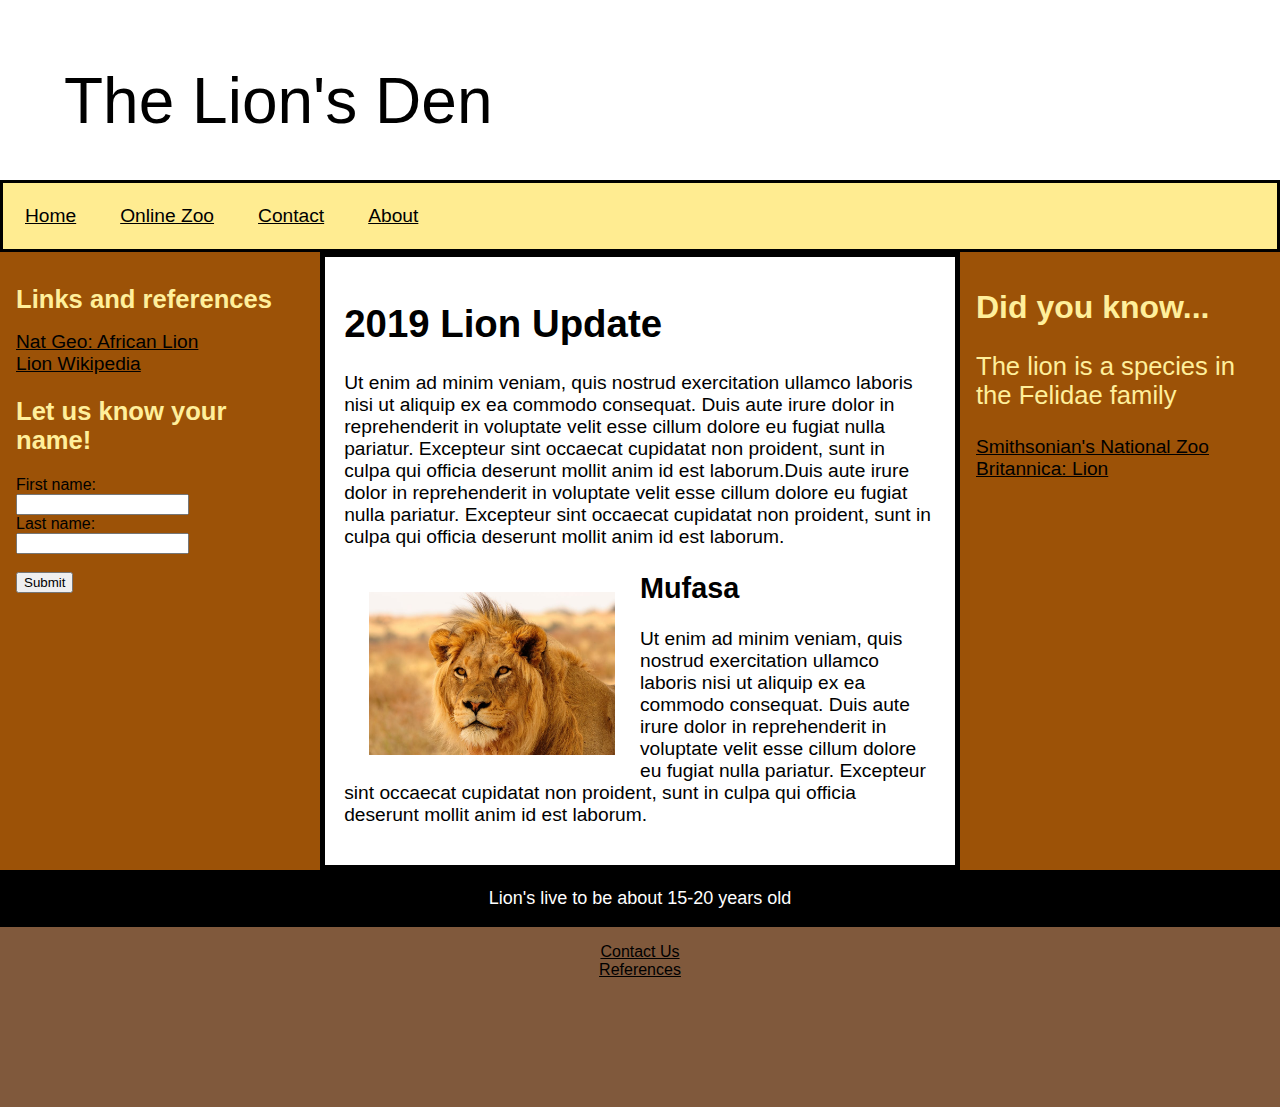
<file: index.html>
<!DOCTYPE html>
<html>
  <meta name="viewport" content="width=device-width, initial-scale=1.0"> 
    <head>
      <title>Lion's Den</title>
        <link rel="stylesheet" href="css/app.css"> 
    </head>
    <body>
      
      <header  style="padding-bottom: 8%">The Lion's Den</header> 
        <div id="divStyle">
          <ul>
              <li><a href="index.html">Home</a></li>
              <li><a href="onlinezoo.html">Online Zoo</a></li>
              <li><a href="contactUs.html">Contact</a></li>
              <li><a href="about.html">About</a></li>
              
          </ul>
        </div>
        <div id="main">
          <article style="font-size: 1.5vw; border: 5px solid black; font-family: "> 
            
            <h1 style="font-family: Arial, Helvetica, sans-serif">2019 Lion Update</h1>
            <p style="font-family: Arial, Helvetica, sans-serif "> Ut enim ad minim veniam, quis nostrud exercitation ullamco laboris nisi ut aliquip ex ea commodo consequat. Duis aute irure dolor in reprehenderit in voluptate velit esse cillum dolore eu fugiat nulla pariatur. Excepteur sint occaecat cupidatat non proident, sunt in culpa qui officia deserunt mollit anim id est laborum.Duis aute irure dolor in reprehenderit in voluptate velit esse cillum dolore eu fugiat nulla pariatur. Excepteur sint occaecat cupidatat non proident, sunt in culpa qui officia deserunt mollit anim id est laborum.</p>
           <img src="Images/img_lion.jpg" align="left" alt="Lion" style="width:50%;padding: 25px">
           <h2 style="font-family: Arial, Helvetica, sans-serif"> Mufasa</h2>
           <p style="font-family: Arial, Helvetica, sans-serif">Ut enim ad minim veniam, quis nostrud exercitation ullamco laboris nisi ut aliquip ex ea commodo consequat. Duis aute irure dolor in reprehenderit in voluptate velit esse cillum dolore eu fugiat nulla pariatur. Excepteur sint occaecat cupidatat non proident, sunt in culpa qui officia deserunt mollit anim id est laborum. </p>
          </article>
          <nav>
          <h1 style="font-size: 2.0vw;color: #FFEF9B; font-family: Arial, Helvetica, sans-serif">Links and references</h1> 
          <a href="https://www.nationalgeographic.com/animals/mammals/a/african-lion/" style="font-size: 1.5vw">Nat Geo: African Lion</a>
          <br><a href="https://en.wikipedia.org/wiki/Lion"style="font-size: 1.5vw">Lion Wikipedia</a><br>

          <h2 style="font-size: 2.0vw;color:#FFEF9B; font-family: Arial, Helvetica, sans-serif">Let us know your name!</h2>
          <form action="/action_page.php">
            First name:<br>
            <input style="font-size: 1vw" type="text" name="firstname" ><br>
            Last name:<br>
            <input style="font-size: 1vw" type="text" name="lastname" ><br><br>
            <input type="submit" value="Submit">
          </form>
          </nav>
          <aside>
            <h1 style="font-size: 2.5vw;color:#FFEF9B">Did you know...</h1>
            <p style="font-size: 2vw;color: #FFEF9B">The lion is a species in the Felidae family</p>
            <a href="https://nationalzoo.si.edu/animals/lion" style="font-size: 1.5vw" >Smithsonian's National Zoo</a>
            <a href="https://www.britannica.com/animal/lion" style="font-size: 1.5vw" >Britannica: Lion</a>

          
        </aside>
        </div>
        <div id="Test">
            <address>
          

            </address>
            
            <p>Lion's live to be about 15-20 years old</p>
        </div>
        <footer><a href="contactUs.html">Contact Us</a><br>
          <a href="https://en.wikipedia.org/wiki/Lion" target="_blank">References</a></footer>
      </body>
</html>
</file>
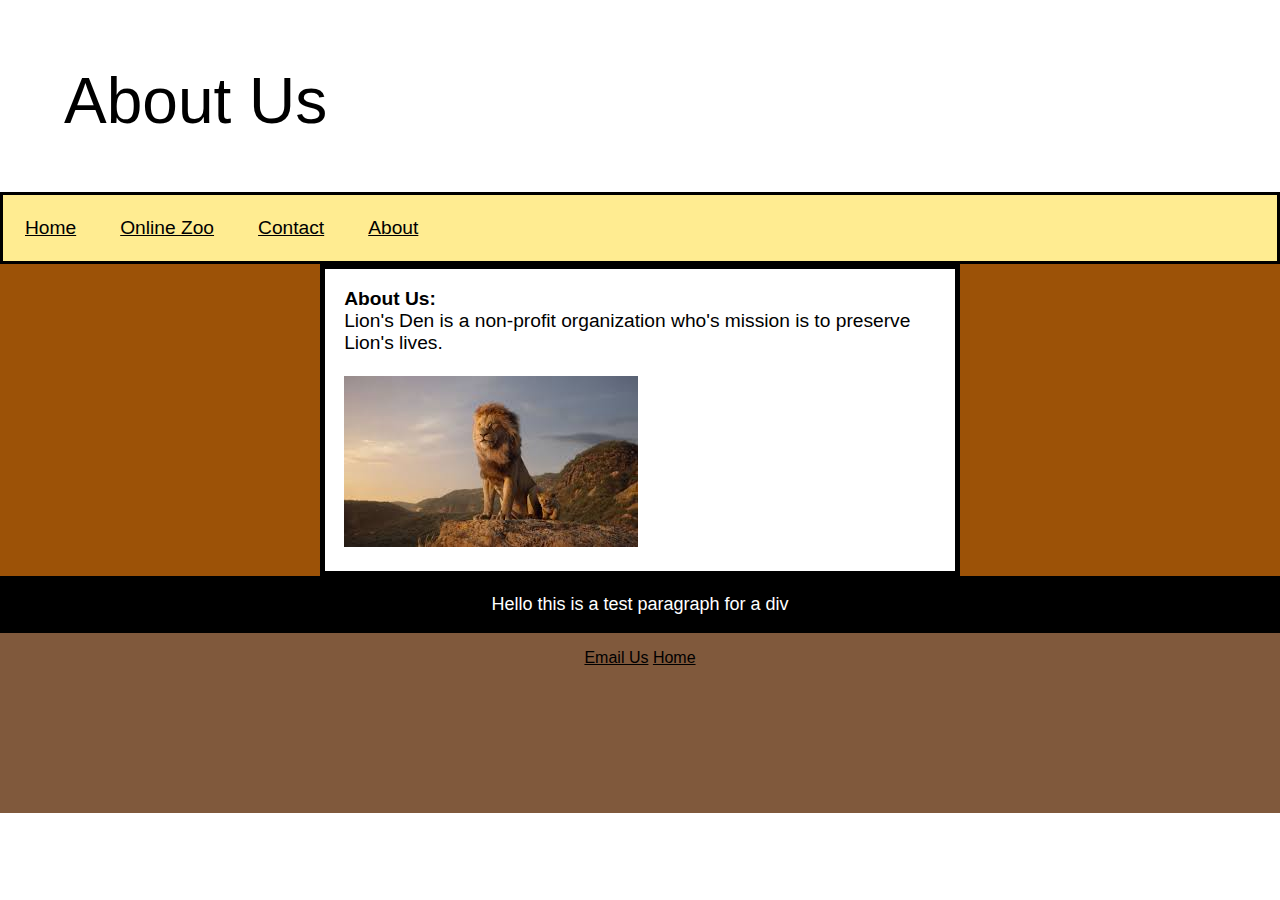
<file: about.html>
<!DOCTYPE html>
<html>
  <meta name="viewport" content="width=device-width, initial-scale=1.0"> 
    <head>
      <title>About</title>
        <link rel="stylesheet" href="css/app.css"> 
    </head>
    <body>
       
      <header  style="padding-bottom: 10%">About Us</header>

      <div id="divStyle">
          <ul>
              <li><a href="index.html">Home</a></li>
              <li><a href="onlinezoo.html">Online Zoo</a></li>
              <li><a href="contactUs.html">Contact</a></li>
              <li><a href="about.html">About</a></li>
          </ul>
        </div>


        <div id="main">
          <article style="font-size: 1.5vw; border: 5px solid black;"> <strong> About Us:</strong><br> 
            Lion's Den is a non-profit organization who's mission is to preserve Lion's lives. <br><br>
            
            <img src="Images/Mufasa.jpeg">
          </article>
          
        <nav></nav>
        <aside>
         
        </aside>
        </div>
        <div id="Test">
            <address>
             

            </address>
            <p>Hello this is a test paragraph for a div</p>
        </div>
        <footer> <a href="mailto:garretlisto@gmail.com">Email Us</a>
          <a href="index.html">Home</a></footer>
      </body>
</html>
</file>
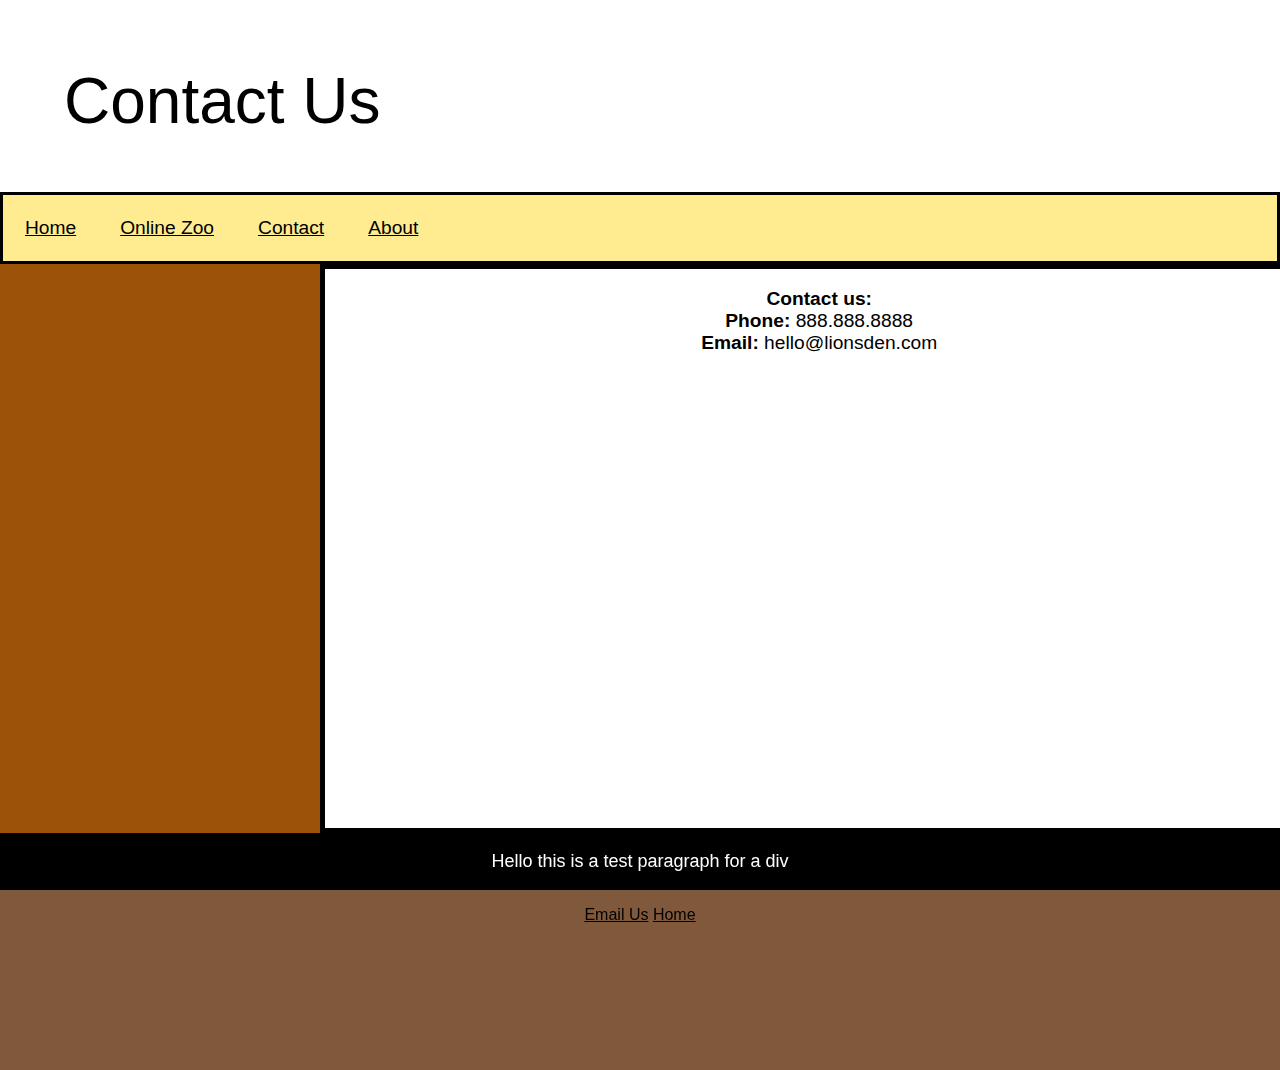
<file: contactUs.html>
<!DOCTYPE html>
<html>
  <meta name="viewport" content="width=device-width, initial-scale=1.0"> 
    <head>
      <title>Contact Us</title>
        <link rel="stylesheet" href="css/app.css"> 
    </head>
    <body>
       
      <header  style="padding-bottom: 10%">Contact Us</header>

      <div id="divStyle">
          <ul>
              <li><a href="index.html">Home</a></li>
              <li><a href="onlinezoo.html">Online Zoo</a></li>
              <li><a href="contactUs.html">Contact</a></li>
              <li><a href="about.html">About</a></li>
          </ul>
        </div>


        <div id="main">
          <article style="font-size: 1.5vw; border: 5px solid black;text-align: center"><strong> Contact us:</strong> <br> 
            <strong>Phone: </strong>888.888.8888 <br>
            <strong>Email:</strong>  hello@lionsden.com
            <iframe style="padding: 50px" src="https://www.google.com/maps/embed?pb=!1m18!1m12!1m3!1d3095.779536818443!2d-84.5133062844299!3d39.11148914190062!2m3!1f0!2f0!3f0!3m2!1i1024!2i768!4f13.1!3m3!1m2!1s0x8841b3e32f4be83b%3A0x9fe69eb0f0537555!2s222%20E%2014th%20St%2C%20Cincinnati%2C%20OH%2045202!5e0!3m2!1sen!2sus!4v1567793363151!5m2!1sen!2sus" width="950" height="450" frameborder="0" style="border:0;" allowfullscreen=""></iframe>

          </article>
        <nav></nav>
        <aside>
         
        </aside>
        </div>
        <div id="Test">
            <address>
             

            </address>
            <p>Hello this is a test paragraph for a div</p>
        </div>
        <footer> <a href="mailto:garretlisto@gmail.com">Email Us</a>
          <a href="index.html">Home</a></footer>
      </body>
</html>
</file>
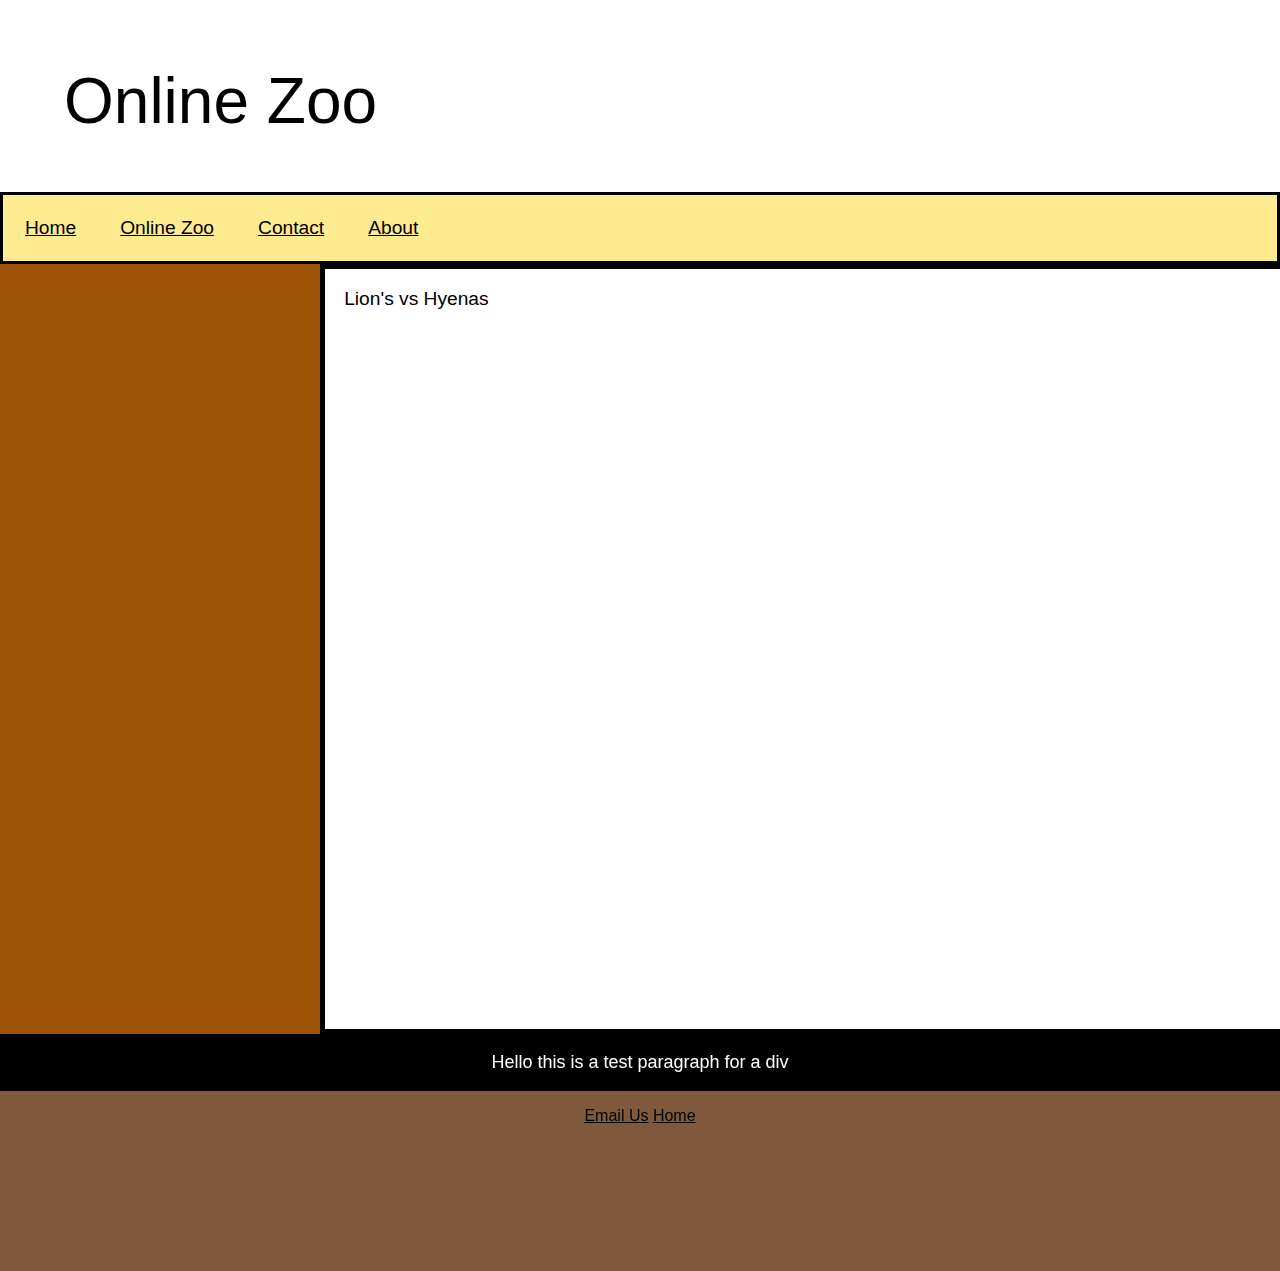
<file: onlinezoo.html>
<!DOCTYPE html>
<html>
  <meta name="viewport" content="width=device-width, initial-scale=1.0"> 
    <head>
      <title>Online Zoo</title>
        <link rel="stylesheet" href="css/app.css"> 
    </head>
    <body>
       
      <header  style="padding-bottom: 10%">Online Zoo</header>

      <div id="divStyle">
          <ul>
              <li><a href="index.html">Home</a></li>
              <li><a href="onlinezoo.html">Online Zoo</a></li>
              <li><a href="contactUs.html">Contact</a></li>
              <li><a href="about.html">About</a></li>
          </ul>
        </div>


        <div id="main">
          <article style="font-size: 1.5vw; border: 5px solid black;"> Lion's vs Hyenas <br> 
            <iframe style="padding: 50px" width="1236" height="695" src="https://www.youtube.com/embed/a5V6gdu5ih8" frameborder="0" allow="accelerometer; autoplay; encrypted-media; gyroscope; picture-in-picture" allowfullscreen></iframe>

          </article>
        <nav></nav>
        <aside>
         
        </aside>
        </div>
        <div id="Test">
            <address>
             

            </address>
            <p>Hello this is a test paragraph for a div</p>
        </div>
        <footer> <a href="mailto:garretlisto@gmail.com">Email Us</a>
          <a href="index.html">Home</a></footer>
      </body>
</html>
</file>
<file: css/app.css>
* {
  box-sizing: border-box; 
  font-family: Arial, Helvetica, sans-serif;
}

a:link {
color: #000000 ;
}

a:visited {
  color: #000000;
}

a:hover {
  color: #FFFFFF
}

#divStyle {
  background-color: #FFEC91; 
  border-style: solid;
  border-color: black;
  border-width: 3px;
}

ul {
  list-style-type: none;
  margin: 0;
  padding: 0;
  overflow: hidden;
  font-size: 1.5vw;
}

li {
  float: left;
}

li a {
  display: block;
  padding: 22px;
  background-color: #FFEC91;
}

body {
  display: flex;
  min-height: 10vh;
  flex-direction: column;
  margin: 0;
}

#main {
  display: flex;
  flex: 1;
}
#main > article {
  flex: 1;
}
#main > nav, 
#main > aside {
  flex: 0 0 25vw;
  background: #9c5207;
}
#main > nav {
  order: -1;
}
#main > h2 {
  flex: 1;
}
#Test {
background-color: black; 
color: white;
text-align: center;
font-size: 2vh;
flex:1;

}
header {
  background-image: url("https://cdn-images.go2africa.com/wp-content/uploads/2013/10/03122916/Jonty_East-Africa_2017ZN1A0090.jpg");
  width: 100%;
  height: 20vh;
  font-size: 5vw;
}

footer {
  background: #80593c;
  height:20vh;
  text-align: center;
  background-image: url("https://cdn-images.go2africa.com/wp-content/uploads/2013/10/03122916/Jonty_East-Africa_2017ZN1A0090.jpg");
}

header, footer, article, nav, aside {
  padding: 1em;
}

@media screen and (max-width: 700px) {
  #main {
    flex-direction: column;

  }
  #main > article {
    flex: 1;
    font-size: 1em;
  } 
  #main > nav {
    flex: 1;
    font-size: 1em;
   }
   #main > h2 {
    flex: 1;
  }
  }
</file>
